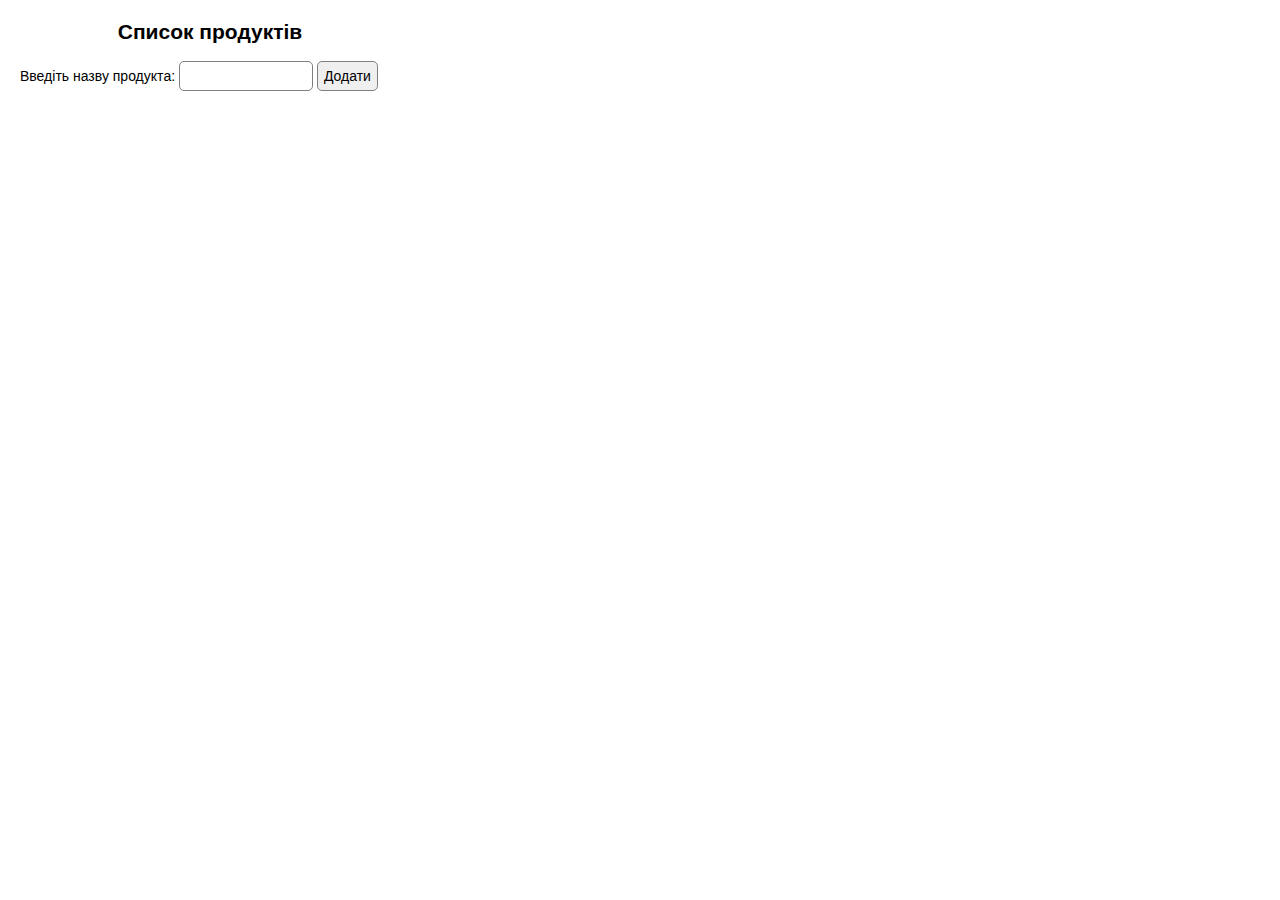
<file: Lecture 4/index.html>
<!DOCTYPE html>
<html lang="en">
<head>
	<meta charset="UTF-8">
	<title>Goods list</title>

	<link rel="stylesheet" href="style/main.css">
	<link rel="stylesheet" href="style/normalize.css">
</head>
<body>
	<div id="wrapper">
		<h2>Список продуктів</h2>
		<p><label>Введіть назву продуктa: <input type="text" id="view"/></label> <button id="addGoods">Додати</button></p>
		<div>
			<ul id="goods">
				
			</ul>
			<div id="aditionalPanel" class="hidden">
				<p><label>Вичеркнути всі товари <input type='checkbox' id="markAll"></label></p>
				<p>Видалити вичеркнуті товари <button id="deleteAll">x</button></p>
			</div>
		</div>
	</div>
	<script src="https://ajax.googleapis.com/ajax/libs/jquery/2.1.3/jquery.min.js"></script>
	<script src="script/main.js"></script>
</body>
</html>
</file>
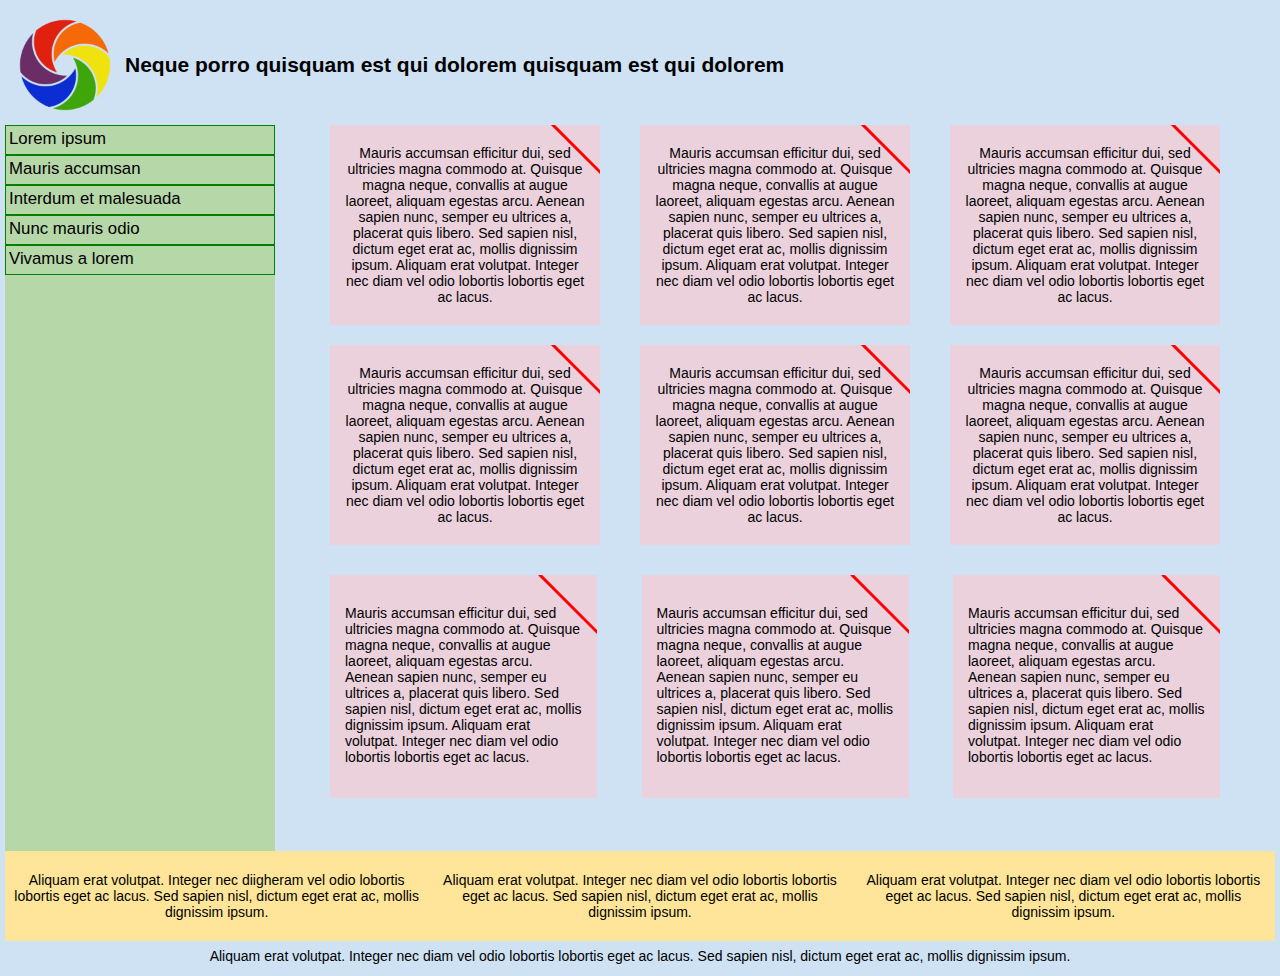
<file: Lecture5/index.html>
<!DOCTYPE html>
<html>
<head>
	<title></title>
	<meta charset="utf-8">
	<meta name="viewport" content="width=device-width">
	<link rel="stylesheet" type="text/css" href="css/normalize.css">
	<link rel="stylesheet" type="text/css" href="css/style.css">
</head>
<body>
	<header>
		<div id="figure">
			<img src="img/logo.png" height="100px" width="100px">
		</div>
		<h2>Neque porro quisquam est qui dolorem quisquam est qui dolorem </h2>
	</header>
	<div class="clear"></div>
	<div id="table-wrapper">
	<menu>
		<ul>
			<li>Lorem ipsum</li>
			<li>Mauris accumsan</li>
			<li>Interdum et malesuada</li>
			<li>Nunc mauris odio</li>
			<li>Vivamus a lorem</li>
		</ul>
	</menu>
	<main>
		<div id="main-higher">
			<div id="main-higher-items-wrapper">
				<div class="items-row">
					<div class="main-higher-item ribbon">
						<div class="wrapper-for-vertical-align">
							<span class="inner">Mauris accumsan efficitur dui, sed ultricies magna commodo at. Quisque magna neque, convallis at augue laoreet, aliquam egestas 	arcu. Aenean sapien nunc, semper eu ultrices a, placerat quis libero. Sed sapien nisl, dictum eget erat ac, mollis dignissim ipsum. Aliquam erat volutpat. Integer nec diam vel odio lobortis lobortis eget ac lacus.</span>
						</div>
					</div>
					<div class="space-betwen-items"></div>
					<div class="main-higher-item ribbon">
						<div class="wrapper-for-vertical-align">
							<span class="inner">Mauris accumsan efficitur dui, sed ultricies magna commodo at. Quisque magna neque, convallis at augue laoreet, aliquam egestas 	arcu. Aenean sapien nunc, semper eu ultrices a, placerat quis libero. Sed sapien nisl, dictum eget erat ac, mollis dignissim ipsum. Aliquam erat volutpat. Integer nec diam vel odio lobortis lobortis eget ac lacus.</span>
						</div>
					</div>
					<div class="space-betwen-items"></div>
					<div class="main-higher-item ribbon">
						<div class="wrapper-for-vertical-align">
							<span class="inner">Mauris accumsan efficitur dui, sed ultricies magna commodo at. Quisque magna neque, convallis at augue laoreet, aliquam egestas 	arcu. Aenean sapien nunc, semper eu ultrices a, placerat quis libero. Sed sapien nisl, dictum eget erat ac, mollis dignissim ipsum. Aliquam erat volutpat. Integer nec diam vel odio lobortis lobortis eget ac lacus.</span>
						</div>
					</div>
				</div>
				<div class="clear"></div>
				<div class="items-row">
					<div class="main-higher-item ribbon">
						<div class="wrapper-for-vertical-align">
							<span class="inner">Mauris accumsan efficitur dui, sed ultricies magna commodo at. Quisque magna neque, convallis at augue laoreet, aliquam egestas 	arcu. Aenean sapien nunc, semper eu ultrices a, placerat quis libero. Sed sapien nisl, dictum eget erat ac, mollis dignissim ipsum. Aliquam erat volutpat. Integer nec diam vel odio lobortis lobortis eget ac lacus.</span>
						</div> 
					</div>
					<div class="space-betwen-items"></div>
					<div class="main-higher-item ribbon">
						<div class="wrapper-for-vertical-align">
							<span class="inner">Mauris accumsan efficitur dui, sed ultricies magna commodo at. Quisque magna neque, convallis at augue laoreet, aliquam egestas 	arcu. Aenean sapien nunc, semper eu ultrices a, placerat quis libero. Sed sapien nisl, dictum eget erat ac, mollis dignissim ipsum. Aliquam erat volutpat. Integer nec diam vel odio lobortis lobortis eget ac lacus.</span>
						</div> 
					</div>
					<div class="space-betwen-items"></div>
					<div class="main-higher-item ribbon">
						<div class="wrapper-for-vertical-align">
							<span class="inner">Mauris accumsan efficitur dui, sed ultricies magna commodo at. Quisque magna neque, convallis at augue laoreet, aliquam egestas 	arcu. Aenean sapien nunc, semper eu ultrices a, placerat quis libero. Sed sapien nisl, dictum eget erat ac, mollis dignissim ipsum. Aliquam erat volutpat. Integer nec diam vel odio lobortis lobortis eget ac lacus.</span>
						</div>
					</div>
				</div>
				<div class="clear"></div>
			</div>
			</div>
			<div id="main-lower">
				<div id="main-lower-items-wrapper">
					<div class="items-row  inline-block">
						<div class="main-lower-item  ribbon">
							<div class="wrapper-for-vertical-align-lower">
								<span class="inner">Mauris accumsan efficitur dui, sed ultricies magna commodo at. Quisque magna neque, convallis at augue laoreet, aliquam egestas 	arcu. Aenean sapien nunc, semper eu ultrices a, placerat quis libero. Sed sapien nisl, dictum eget erat ac, mollis dignissim ipsum. Aliquam erat volutpat. Integer nec diam vel odio lobortis lobortis eget ac lacus.</span>
							</div> 
						</div>
						<div class="space-betwen-lower-items"></div>
						<div class="main-lower-item ribbon">
							<div class="wrapper-for-vertical-align-lower">
								<span class="inner">Mauris accumsan efficitur dui, sed ultricies magna commodo at. Quisque magna neque, convallis at augue laoreet, aliquam egestas 	arcu. Aenean sapien nunc, semper eu ultrices a, placerat quis libero. Sed sapien nisl, dictum eget erat ac, mollis dignissim ipsum. Aliquam erat volutpat. Integer nec diam vel odio lobortis lobortis eget ac lacus.</span>
							</div> 
						</div>
						<div class="space-betwen-lower-items"></div>
						<div class="main-lower-item ribbon">
							<div class="wrapper-for-vertical-align-lower">
								<span class="inner">Mauris accumsan efficitur dui, sed ultricies magna commodo at. Quisque magna neque, convallis at augue laoreet, aliquam egestas 	arcu. Aenean sapien nunc, semper eu ultrices a, placerat quis libero. Sed sapien nisl, dictum eget erat ac, mollis dignissim ipsum. Aliquam erat volutpat. Integer nec diam vel odio lobortis lobortis eget ac lacus.</span>
							</div> 
						</div>
					</div>
				</div>
			</div>
	</main>
	</div>
	<div class="clear"></div>
	<div id="footer">
		<div id="footer-higher">
			<div class="footer-higher-item">
				<div class="wrapper-for-vertical-align-footer-higher">
					<span class="inner"> Aliquam erat volutpat. Integer nec diigheram vel odio lobortis lobortis eget ac lacus. Sed sapien nisl, dictum eget erat ac, mollis dignissim ipsum.</span>
				</div> 
			</div>
			<div class="footer-higher-item">
				<div class="wrapper-for-vertical-align-footer-higher">
					<span class="inner"> Aliquam erat volutpat. Integer nec diam vel odio lobortis lobortis eget ac lacus. Sed sapien nisl, dictum eget erat ac, mollis dignissim ipsum.</span>
				</div> 
			</div>
			<div class="footer-higher-item">
				<div class="wrapper-for-vertical-align-footer-higher">
					<span class="inner"> Aliquam erat volutpat. Integer nec diam vel odio lobortis lobortis eget ac lacus. Sed sapien nisl, dictum eget erat ac, mollis dignissim ipsum.</span>
				</div> 
			</div>
		</div>
		<div class="clear"></div>
		<div id="footer-lower">Aliquam erat volutpat. Integer nec diam vel odio lobortis lobortis eget ac lacus. Sed sapien nisl, dictum eget erat ac, mollis dignissim ipsum.</div> 
		
	</div>

</body>
</html>
</file>
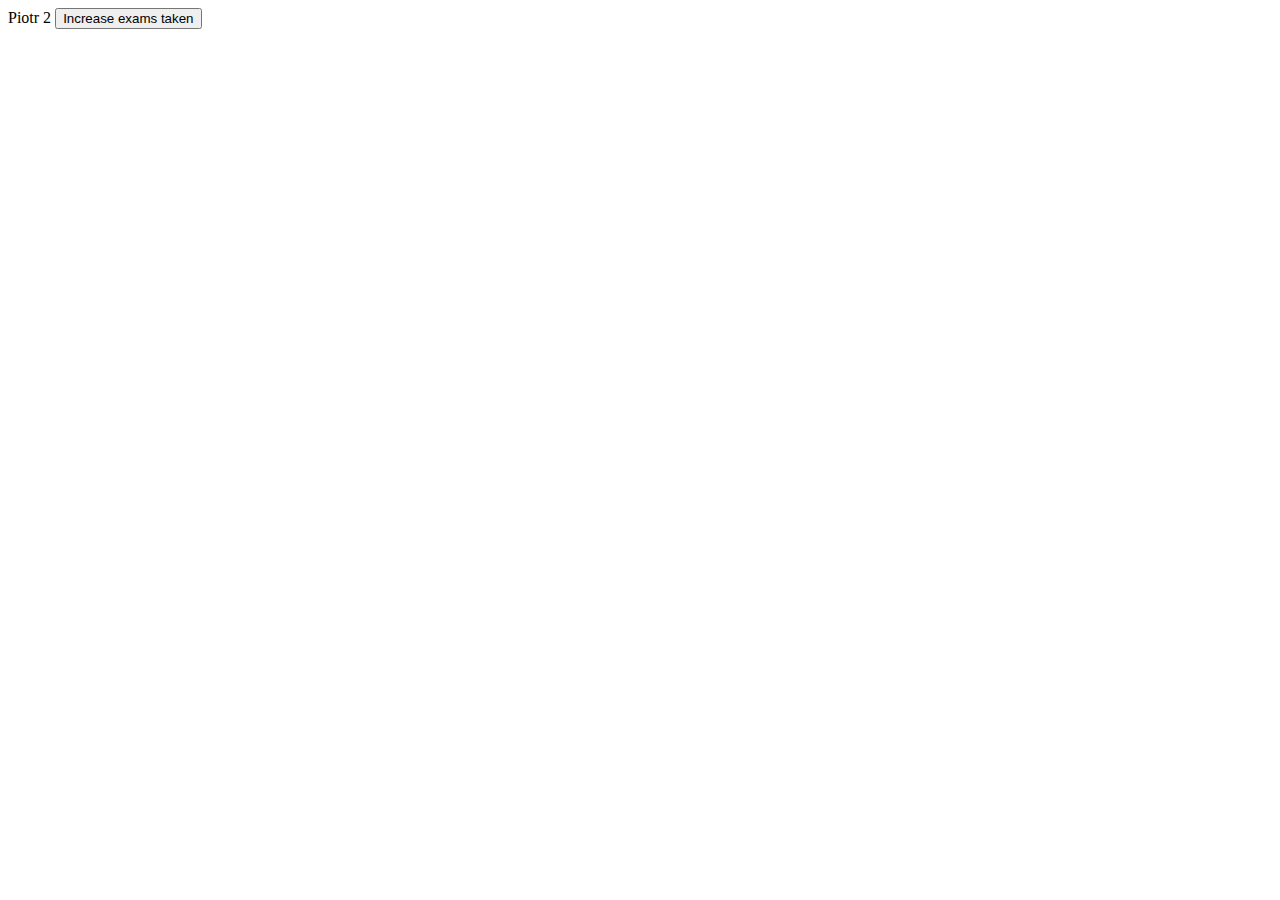
<file: Lecture6/index.html>
<!DOCTYPE html>
<html>
<head>
	<title>MVC</title>
	<meta charset="utf-8">
</head>
<body>
	
	<div id="student-container">
		
	</div>
	
	<script src="https://ajax.googleapis.com/ajax/libs/jquery/2.1.3/jquery.min.js"></script>
	<script type="text/javascript" src="script.js"></script>
</body>
</html>
</file>
<file: Lecture 4/style/main.css>
body {
	font-family: Helvetica, Arial, sans-serif;
	font-size: 14px;
}

#wrapper {
	margin: 20px;
	width: 380px;
}

#wrapper h2 {
	text-align: center;
}

#view {
	padding: 6px;
	border-radius: 5px;
	width: 120px;
	border: 1px solid grey;
}

#view:focus {
	border: 1px solid #61A0D3;
	border-radius: 5px;
}

#addGoods {
	padding: 6px;
	border-radius: 5px;
	border: 1px solid grey;
}

#addGoods:active {
	border-radius: 5px;
	top: 1px;
	left: 1px;
	
}

#goods {
	padding-left: 0px;
}

.goods {
	border: 1px solid white;
	padding: 6px;
	z-index: -1;
	margin-left: 4px;
	border-radius: 5px;
}

.goods:focus {
	border-width: 1px;
}

.goods_db{
	border: 1px solid #61A0D3;
	border-radius: 5px;
}

ul {
	list-style-type: none;
}

.button-delete {
	visibility: hidden;
}

.checked {
	opacity: 0.5;
	text-decoration: line-through;
}

.hidden {
	visibility: hidden;
}

.visible {
	visibility: visible;
}
</file>
<file: Lecture5/css/style.css>
body {
	background-color: #CFE2F3;
	font: 14px Arial, Helvetica, sans-serif;
	padding: 5px;
}

header {
	height: 100px;
	margin: 10px;
	min-width: 830px;
	line-height: 100px;
}

	#figure {
		height: 100%;
		float: left;
		padding-right: 10px;
	}

	header h2 {
		float: left;
		margin: 0px;
	}

.clear {
	clear: both;
}

#table-wrapper {
	display: table;
}

menu {
	display: table-cell;
	vertical-align: top;
	min-width: 270px;
	width: 270px;
	height: 650px;
	margin: 0;
	padding-left: 0px;
	outline: 0px solid red;
	background-color: #B6D7A8;
}

	menu ul {
		padding: 0px;
		margin: 0px;
		list-style-type: none;
	}

	menu ul li {

		box-sizing: border-box;
		height: 30px;
		width: 100%;
		padding: 3px;
		border: 1px solid green;
		font-size: 120%;
		background-color: #B6D7A8;
	}

main {
	display: table-cell;
	width: 100%;
	height: 650px;
	outline: 0px solid black;
}

#main-higher {
	width: 100%;
	outline: 0px solid grey;
}

	#main-higher-items-wrapper {
		width: 890px;
		margin: 0 auto;
	}

	.items-row {
		margin-bottom: 20px;
		overflow: hidden;
		width: 100%;
	}

	.main-higher-item {
		box-sizing: border-box;
		width: 270px;
		height: 200px;
		float: left;
		padding: 0px 15px;
		text-align: center;
		background-color: #EAD1DC;
	}

	.wrapper-for-vertical-align {
		display: table-cell;
		height: 200px;
		vertical-align: middle;
	}


	.space-betwen-items {
		width: 40px;
		height: 1px;
		float: left;
	}
	
	.inner {
		display: inline-block;
	}
	
#main-lower {
	width: 100%;
	display: table;
	margin: 30px auto;
}

	#main-lower-items-wrapper {
		display: table-cell;
		width: 100%;
		text-align: center;
	}

	.inline-block {
		display: inline-block;
		max-width: 80%;
		min-width: 890px;
	}

	.main-lower-item {
		box-sizing: border-box;
		width: 30%;
		float: left;
		padding: 10px 15px;
		text-align: left;
		background-color: #EAD1DC;
	}

	.space-betwen-lower-items {
		width: 5%;
		height: 1px;
		float: left;
	}
	
	.wrapper-for-vertical-align-lower {
		display: table-cell;
		height: 200px;
		vertical-align: middle;
	}

#footer {
	height: 120px;
}

#footer-higher {
	min-width: 608px;
	height: 90px;
	background-color: #FFE599;
}

	.footer-higher-item {
		box-sizing: border-box;
		width: 33.33333333%;
		outline: 0px solid black;
		float: left;
		padding: 0 4px;
	}
	
	.wrapper-for-vertical-align-footer-higher {
		display: table-cell;
		height: 90px;
		text-align: center;
		vertical-align: middle;
	}

#footer-lower {
	text-align: center;
	height: 30px;
	line-height: 30px;
}

.ribbon:after {
	content: ' ';
	float: right;
	z-index: auto;
	background-color: red;
	height: 3px;
	width: 85px;
	position: relative;
	top: -182px;
	right: -30px;
	transform: rotate(45deg);
}

.ribbon {
	overflow: hidden;
}

.z-1000 {
	z-index: -1000;
}
</file>
